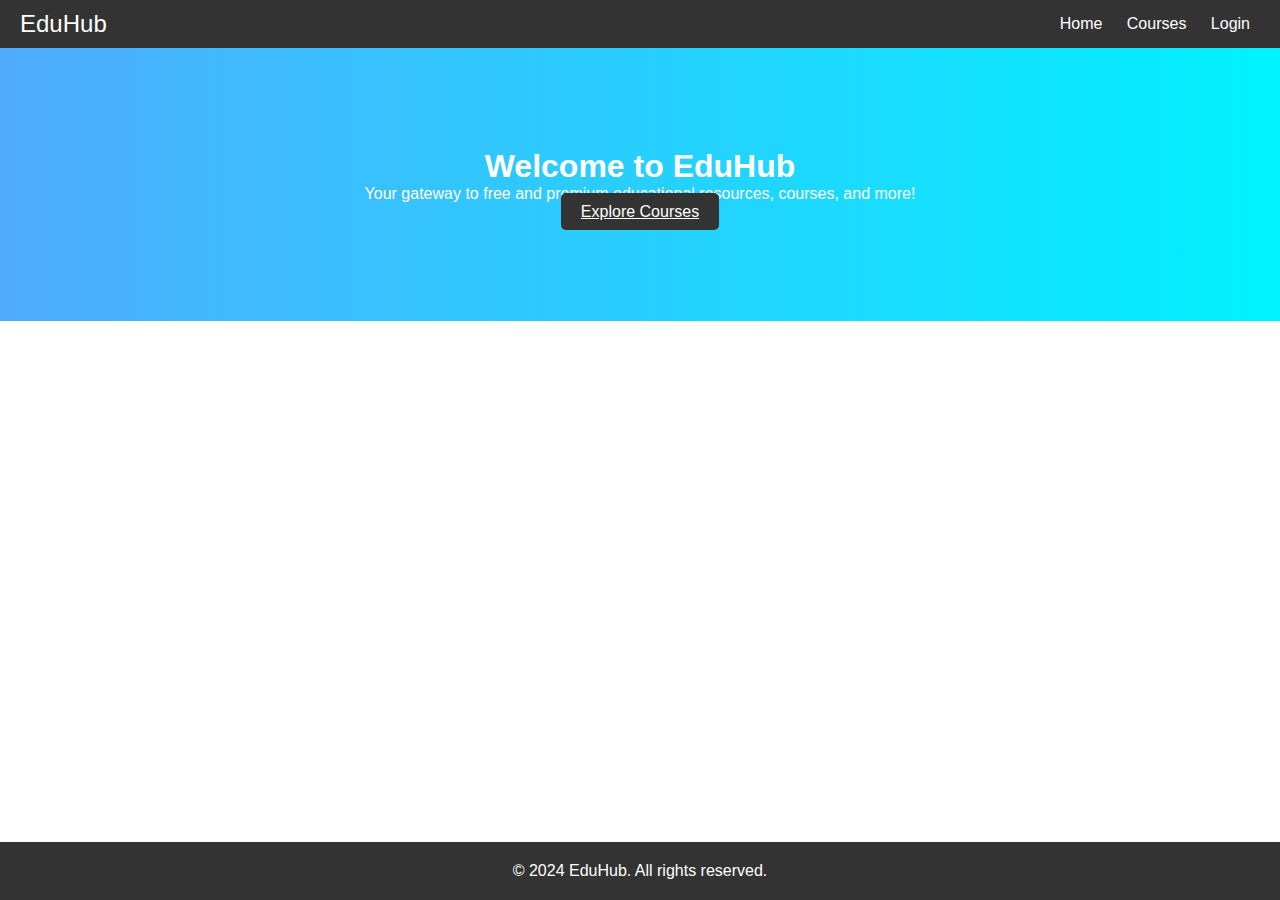
<file: index.html>
<!DOCTYPE html>
<html lang="en">
<head>
  <meta charset="UTF-8">
  <meta name="viewport" content="width=device-width, initial-scale=1.0">
  <title>EduHub - Learn & Grow</title>
  <link rel="stylesheet" href="style.css">
</head>
<body>

  <header>
    <div class="logo">EduHub</div>
    <nav>
      <a href="index.html">Home</a>
      <a href="courses.html">Courses</a>
      <a href="login.html">Login</a>
    </nav>
  </header>

  <main>
    <section class="hero">
      <h1>Welcome to EduHub</h1>
      <p>Your gateway to free and premium educational resources, courses, and more!</p>
      <a href="courses.html" class="btn">Explore Courses</a>
    </section>
  </main>

  <footer>
    <p>&copy; 2024 EduHub. All rights reserved.</p>
  </footer>

</body>
</html>
</file>
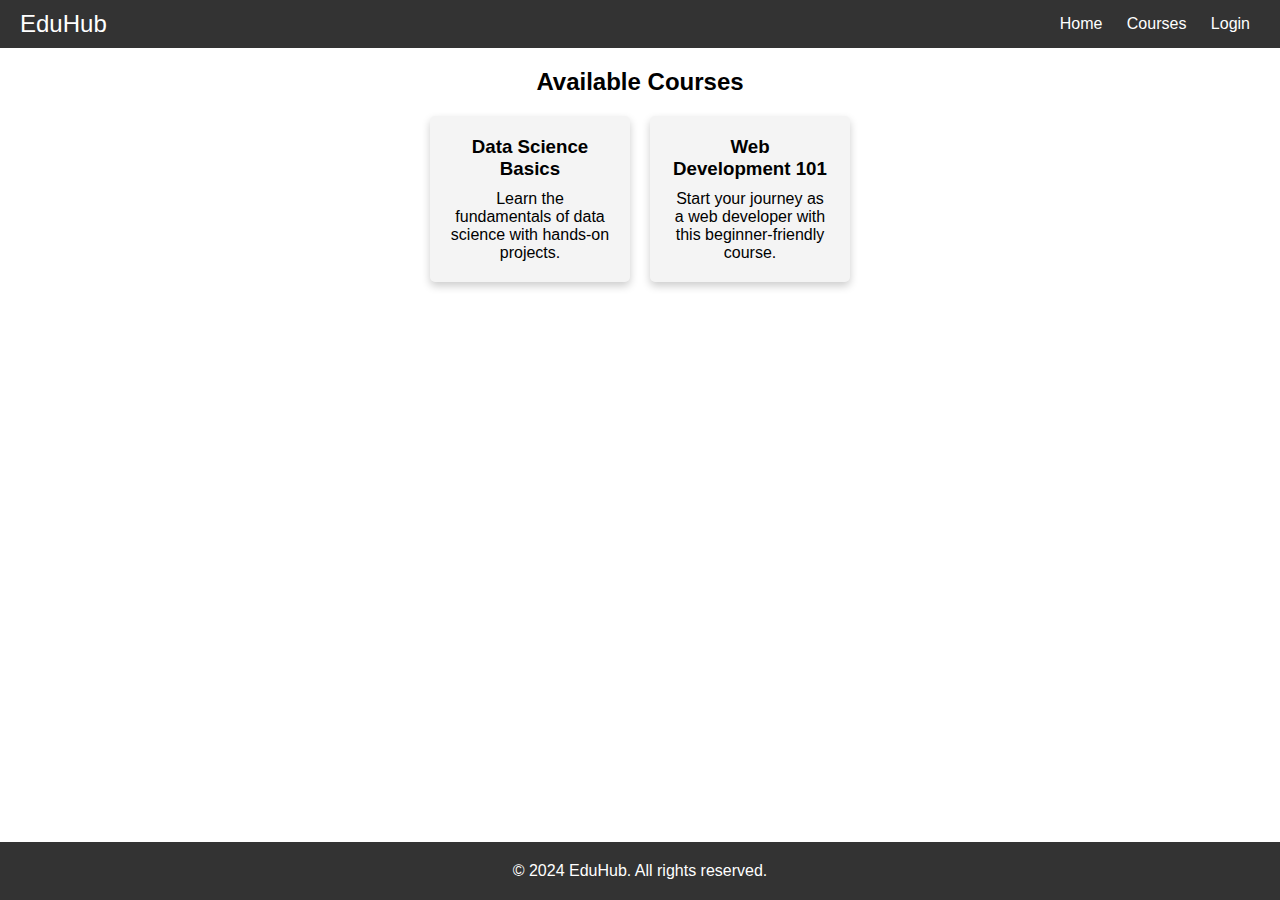
<file: courses.html>
<!DOCTYPE html>
<html lang="en">
<head>
  <meta charset="UTF-8">
  <meta name="viewport" content="width=device-width, initial-scale=1.0">
  <title>EduHub - Courses</title>
  <link rel="stylesheet" href="style.css">
</head>
<body>

  <header>
    <div class="logo">EduHub</div>
    <nav>
      <a href="index.html">Home</a>
      <a href="courses.html">Courses</a>
      <a href="login.html">Login</a>
    </nav>
  </header>

  <main>
    <section class="course-list">
      <h2>Available Courses</h2>
      <div class="courses">
        <div class="course-card">
          <h3>Data Science Basics</h3>
          <p>Learn the fundamentals of data science with hands-on projects.</p>
        </div>
        <div class="course-card">
          <h3>Web Development 101</h3>
          <p>Start your journey as a web developer with this beginner-friendly course.</p>
        </div>
        <!-- Add more courses here -->
      </div>
    </section>
  </main>

  <footer>
    <p>&copy; 2024 EduHub. All rights reserved.</p>
  </footer>

</body>
</html>
</file>
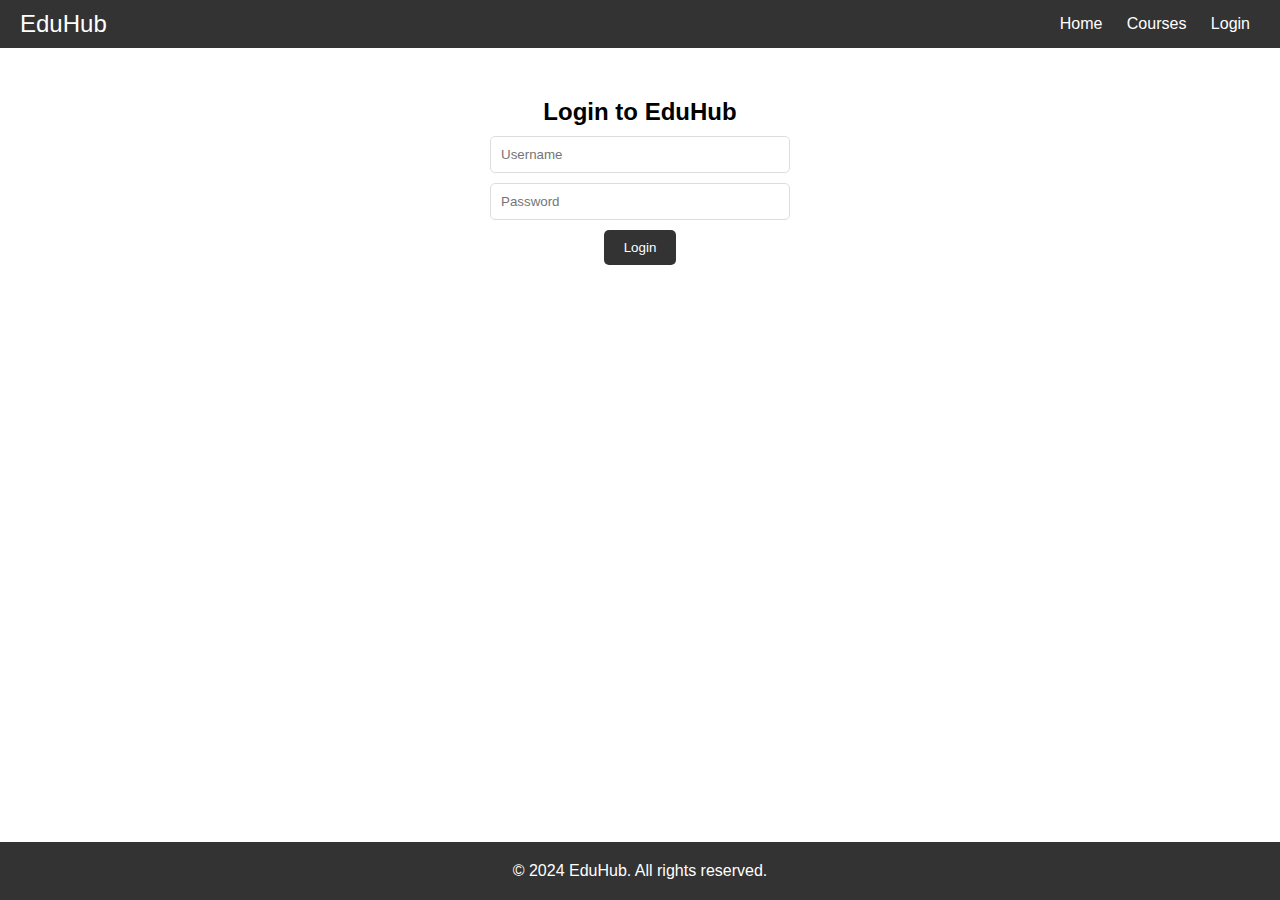
<file: login.html>
<!DOCTYPE html>
<html lang="en">
<head>
  <meta charset="UTF-8">
  <meta name="viewport" content="width=device-width, initial-scale=1.0">
  <title>EduHub - Login</title>
  <link rel="stylesheet" href="style.css">
</head>
<body>

  <header>
    <div class="logo">EduHub</div>
    <nav>
      <a href="index.html">Home</a>
      <a href="courses.html">Courses</a>
      <a href="login.html">Login</a>
    </nav>
  </header>

  <main>
    <section class="login-section">
      <h2>Login to EduHub</h2>
      <form class="login-form">
        <input type="text" placeholder="Username" required>
        <input type="password" placeholder="Password" required>
        <button type="submit" class="btn">Login</button>
      </form>
    </section>
  </main>

  <footer>
    <p>&copy; 2024 EduHub. All rights reserved.</p>
  </footer>

</body>
</html>
</file>
<file: style.css>
/* Basic Reset */
* {
  margin: 0;
  padding: 0;
  box-sizing: border-box;
}

body {
  font-family: Arial, sans-serif;
}

/* Header Styling */
header {
  display: flex;
  justify-content: space-between;
  align-items: center;
  padding: 10px 20px;
  background-color: #333;
  color: white;
}

header .logo {
  font-size: 24px;
}

header nav a {
  color: white;
  margin: 0 10px;
  text-decoration: none;
}

header nav a:hover {
  text-decoration: underline;
}

/* Hero Section */
.hero {
  text-align: center;
  padding: 100px 20px;
  background: linear-gradient(to right, #4facfe, #00f2fe);
  color: white;
}

.hero .btn {
  padding: 10px 20px;
  background-color: #333;
  color: white;
  border: none;
  border-radius: 5px;
  cursor: pointer;
}

.hero .btn:hover {
  background-color: #555;
}

/* Course List Section */
.course-list {
  padding: 20px;
  text-align: center;
}

.course-list h2 {
  margin-bottom: 20px;
}

.courses {
  display: flex;
  flex-wrap: wrap;
  gap: 20px;
  justify-content: center;
}

.course-card {
  background-color: #f4f4f4;
  padding: 20px;
  width: 200px;
  border-radius: 5px;
  box-shadow: 0 4px 8px rgba(0, 0, 0, 0.2);
}

.course-card h3 {
  margin-bottom: 10px;
}

/* Login Section */
.login-section {
  text-align: center;
  padding: 50px 20px;
}

.login-form input {
  display: block;
  width: 100%;
  max-width: 300px;
  margin: 10px auto;
  padding: 10px;
  border: 1px solid #ddd;
  border-radius: 5px;
}

.login-form .btn {
  background-color: #333;
  color: white;
  border: none;
  padding: 10px 20px;
  border-radius: 5px;
  cursor: pointer;
}

.login-form .btn:hover {
  background-color: #555;
}

/* Footer Styling */
footer {
  text-align: center;
  padding: 20px;
  background-color: #333;
  color: white;
  position: fixed;
  bottom: 0;
  width: 100%;
}
</file>
